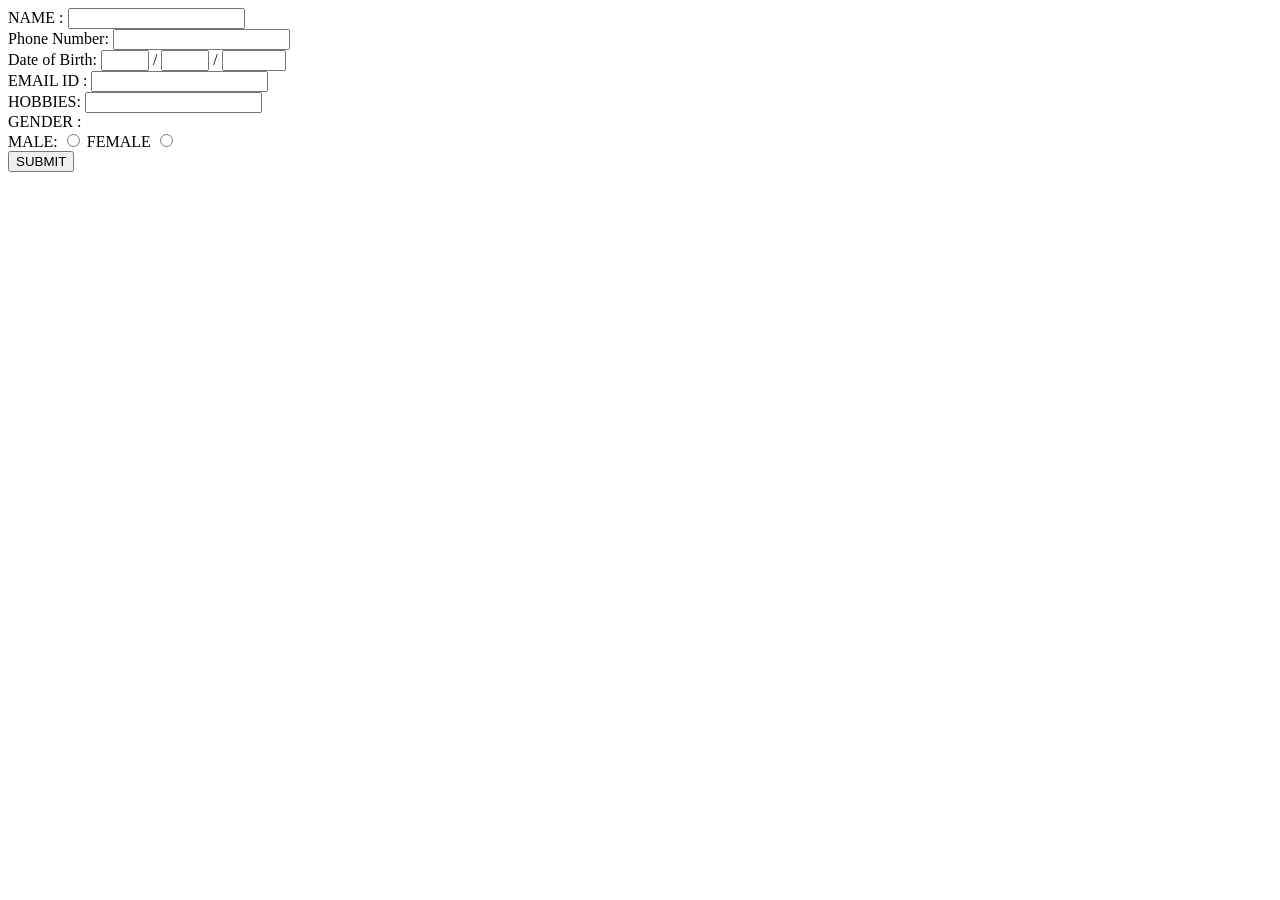
<file: week1/index.html>
<!DOCTYPE html>
<html lang="en">
<head>
<meta charset="UTF-8">
<meta name="viewport" content="width=<!DOCTYPE html>
<html lang="en">
<head>
<meta charset="UTF-8">
<meta name="viewport" content="width=device-width, initial-scale=1.0">
<title>Document</title>
</head>
<body>
<form action="./submit.html"></form>
<label for ="name">NAME : </label>
<input type ="text" name="" id="">
<br>
<label for="phone">Phone Number:</label>
<input type="tel" id="phone" name="phone" pattern="[0-9]{10}" required>
<br>
<label for="dob">Date of Birth:</label>
<input type="number" id="day" name="day" min="1" max="31" required> /
<input type="number" id="month" name="month" min="1" max="12"
required> /
<input type="number" id="year" name="year" min="1900" max="2022"
required>
<br>
<label for=""> EMAIL ID :</label>
<input type="text" name="" id="">
<br>
<label for=""> HOBBIES:</label>
<input type="text" name="" id="">
<br>
<label for="">GENDER :</label>
<br>
<label for="MALE">MALE:</label>
<input type="radio" name="gender" id="">
<label for="FEMALE">FEMALE</label>
<INPUT TYPE="RADIO" NAME="gender" id="">
<br>
<button type="submit">SUBMIT </button>
</body>
</html>
<title>Document</title>
</head>
<body>
</body>
</html>
</file>
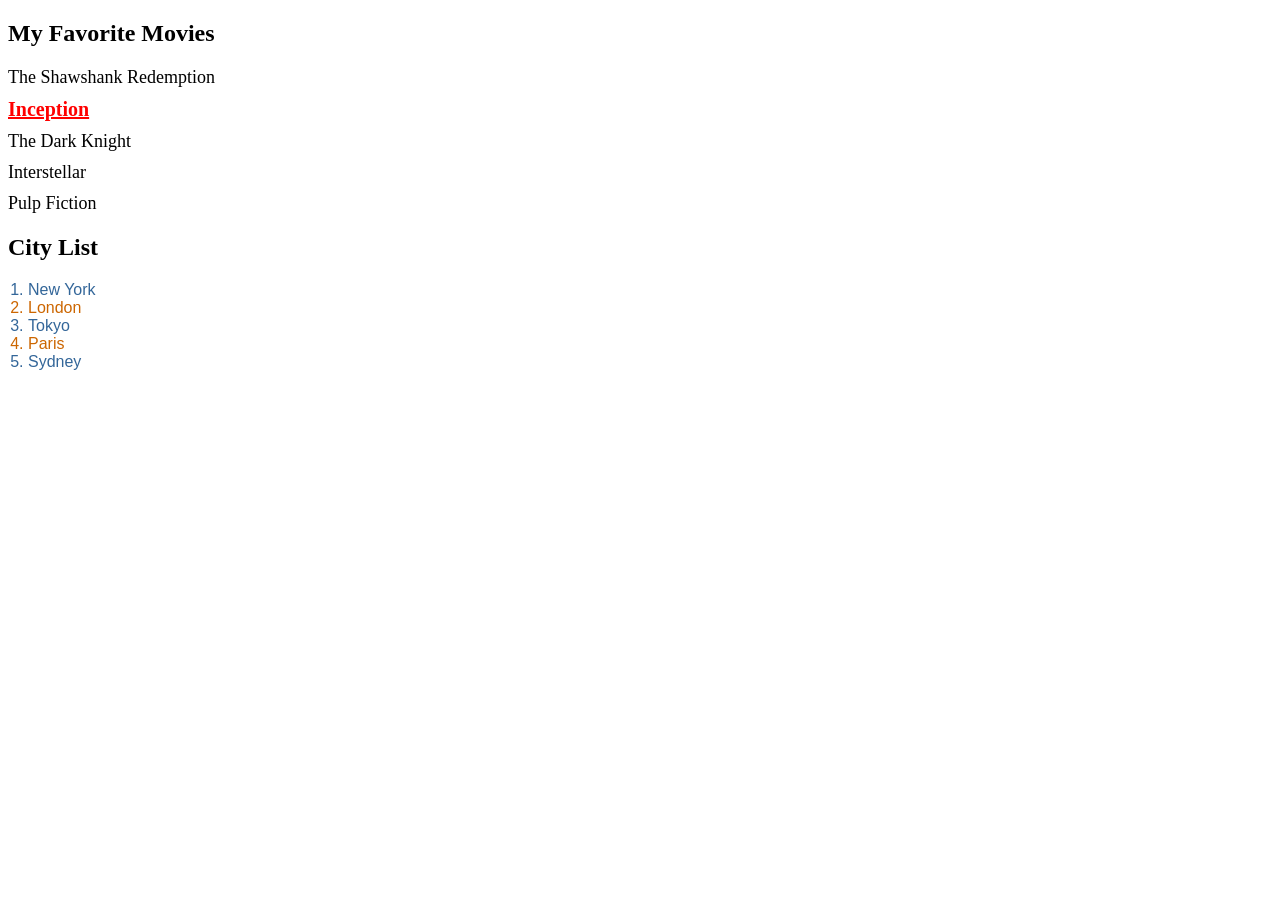
<file: question 3  - Copy.html>
<!DOCTYPE html>
<html lang="en">
<head>
    <meta charset="UTF-8">
    <meta name="viewport" content="width=device-width, initial-scale=1.0">
    <title>Movie List and City List</title>
    <style>
        /* Styling for the unordered movie list */
        ul.movies {
            list-style-type: none;
            padding: 0;
        }
        
        ul.movies li {
            font-size: 18px;
            margin: 10px 0;
        }

        ul.movies li.favorite {
            font-weight: bold;
            color: red;
            font-size: 20px;
            text-decoration: underline;
        }

        /* Styling for the ordered city list */
        ol.cities {
            margin: 20px 0;
            padding-left: 20px;
        }

        ol.cities li {
            font-size: 16px;
            font-family: 'Arial', sans-serif;
        }

        ol.cities li:nth-child(odd) {
            color: #336699;
        }

        ol.cities li:nth-child(even) {
            color: #cc6600;
        }

        ol.cities li:hover {
            font-weight: bold;
            text-decoration: italic;
        }
    </style>
</head>
<body>

    <h2>My Favorite Movies</h2>
    <ul class="movies">
        <li>The Shawshank Redemption</li>
        <li class="favorite">Inception</li>  <!-- Favorite movie with unique styling -->
        <li>The Dark Knight</li>
        <li>Interstellar</li>
        <li>Pulp Fiction</li>
    </ul>

    <h2>City List</h2>
    <ol class="cities">
        <li>New York</li>
        <li>London</li>
        <li>Tokyo</li>
        <li>Paris</li>
        <li>Sydney</li>
    </ol>

</body>
</html>
</file>
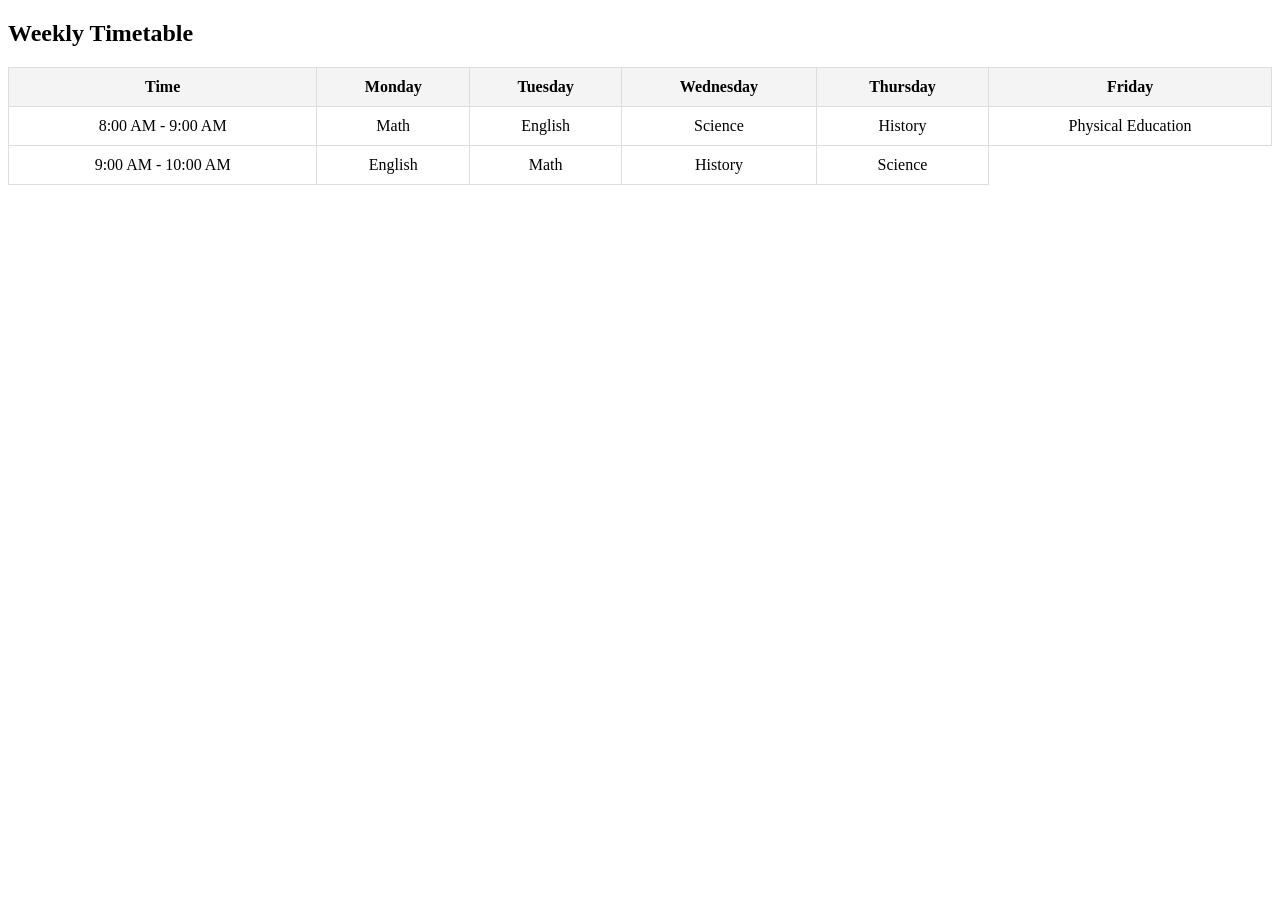
<file: week1/question 2 .html>
<!DOCTYPE html>
<html lang="en">
<head>
    <meta charset="UTF-8">
    <meta name="viewport" content="width=device-width, initial-scale=1.0">
    <title>Timetable</title>
    <style>
        table {
            width: 100%;
            border-collapse: collapse;
        }
        th, td {
            padding: 10px;
            border: 1px solid #ddd;
            text-align: center;
        }
        th {
            background-color: #f4f4f4;
        }
        tfoot {
            background-color: #f9f9f9;
        }
    </style>
</head>
<body>
    <h2>Weekly Timetable</h2>

    <table>
        <thead>
            <tr>
                <th>Time</th>
                <th>Monday</th>
                <th>Tuesday</th>
                <th>Wednesday</th>
                <th>Thursday</th>
                <th>Friday</th>
            </tr>
        </thead>
        <tbody>
            <tr>
                <td>8:00 AM - 9:00 AM</td>
                <td>Math</td>
                <td>English</td>
                <td>Science</td>
                <td>History</td>
                <td>Physical Education</td>
            </tr>
            <tr>
                <td>9:00 AM - 10:00 AM</td>
                <td>English</td>
                <td>Math</td>
                <td>History</td>
                <td>Science</td>
                <td
</file>
